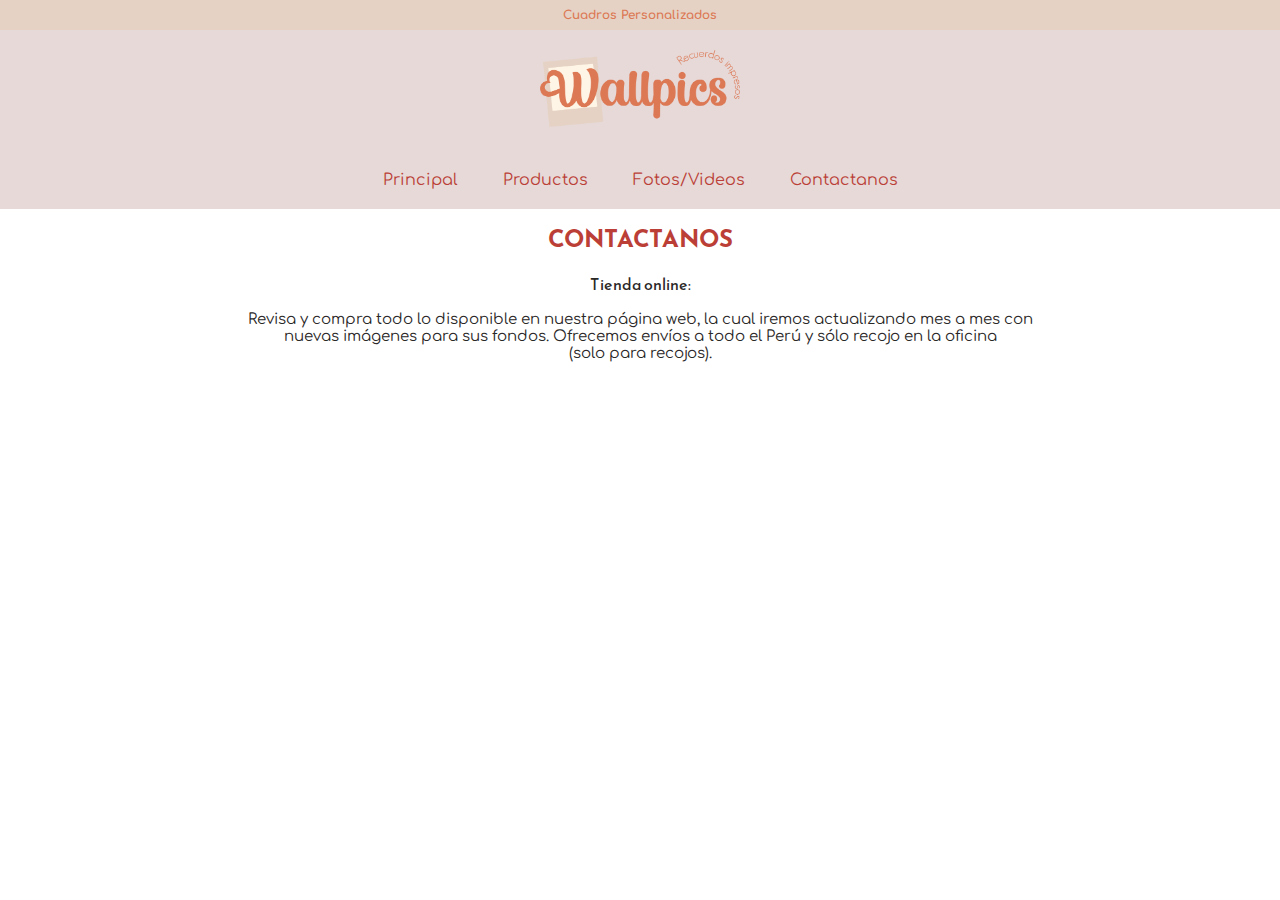
<file: barranav/contactanos.html>
<!DOCTYPE html>
<html lang="es">
<head>
    <meta charset="UTF-8">
    <meta http-equiv="X-UA-Compatible" content="IE=edge">
    <meta name="viewport" content="width=device-width, initial-scale=1.0">
    <meta name="description" content="Web dedicada al diseño y decoraciones de interiores">
    <meta name="keywords" content="Cuadros, Fotos personalizados, Muros, Pared, Fotos"> 
    <link rel="stylesheet" href="../css/estilos.css">
    <link rel="stilesheet" href="../css/normalize.css">
    <link rel="preconnect" href="https://fonts.googleapis.com">
    <link rel="preconnect" href="https://fonts.gstatic.com" crossorigin>
    <link href="https://fonts.googleapis.com/css2?family=Comfortaa:wght@300&display=swap" rel="stylesheet">
    <link rel="preconnect" href="https://fonts.googleapis.com">
    <link rel="preconnect" href="https://fonts.gstatic.com" crossorigin>
    <link href="https://fonts.googleapis.com/css2?family=Reem+Kufi&display=swap" rel="stylesheet">
    <title>Wallpics</title>     
</head>
<body>
    <header> <!--titulo de la pagina -->
        <h1 id="titulo">
            Cuadros Personalizados
        </h1>        
    </header>
    <nav>   
        <div>
            <a href="../index.html"><img src="../imagenes/logo.png" alt="Logo Wallpics" width="200px"></a>
        </div>
        <div id="barraNavegacion"> <!--productos, fotos y videos, contactanos (no quiere preguntas frecuentes)-->
            <ul>
                <a href="../index.html">Principal</a>
                <a href="productos.html" >Productos</a>
                <a href="fotos-videos.html">Fotos/Videos</a> 
                <a href="contactanos.html">Contactanos</a>   <!-- navbar se usa para barra de navegacion de la pagina -->
            </ul>  
        </div>
    </nav>
    <main>
        <section>
            <h2 class="main__contact">CONTACTANOS</h2>
            <p>Tienda online:</p>
        </section>
        <section>
            <p class="main__reseña">Revisa y compra todo lo disponible en nuestra página web, la cual iremos actualizando mes a mes con <br>
            nuevas imágenes para sus fondos. Ofrecemos envíos a todo el Perú y sólo recojo en la oficina <br>
            (solo para recojos).</p>
        </section>
        
    </main>
</body>
</html>
</file>
<file: css/estilos.css>
* {
    margin: 0px;
    padding: 0px;
    font-family: 'Comfortaa', cursive;
}

#titulo {
    background-color: #e5d2c4;
    font-family: 'Comfortaa', cursive;
    text-align: center;
    font-size: 12px;
    padding: 8px;
    margin: 0px;
    color:#dc7854;
}

div {
    background-color: #e6d9d8;
    text-align: center;
    margin: 0;
    padding: 20px;
    text-decoration: none;
}

#barraNavegacion {
    text-align: center;
}

div ul {
    list-style: none;
    justify-content: space-between;
}

ul a {
    padding-left: 20px;
    padding-right: 20px;
    list-style: none;
    color: #bb3f36;
    text-decoration: none;
}

ul a:hover{
    color: rgb(253, 255, 252)
}

.main__contact {
    color: #bb3f36;
    font-family: 'Reem Kufi', sans-serif;
    text-align: center;
    margin-top: 12px;
}

main p {
    color: #2a2727;
    font-family: 'Reem Kufi', sans-serif;
    text-align: center;
    margin-top: 15px;
}

.main__reseña {
    color: #2a2727;
    font-family: 'Comfortaa', cursive;
    font-size: 15px;
    margin-top: 15px;
    margin-bottom: 15px;
    
}
</file>
